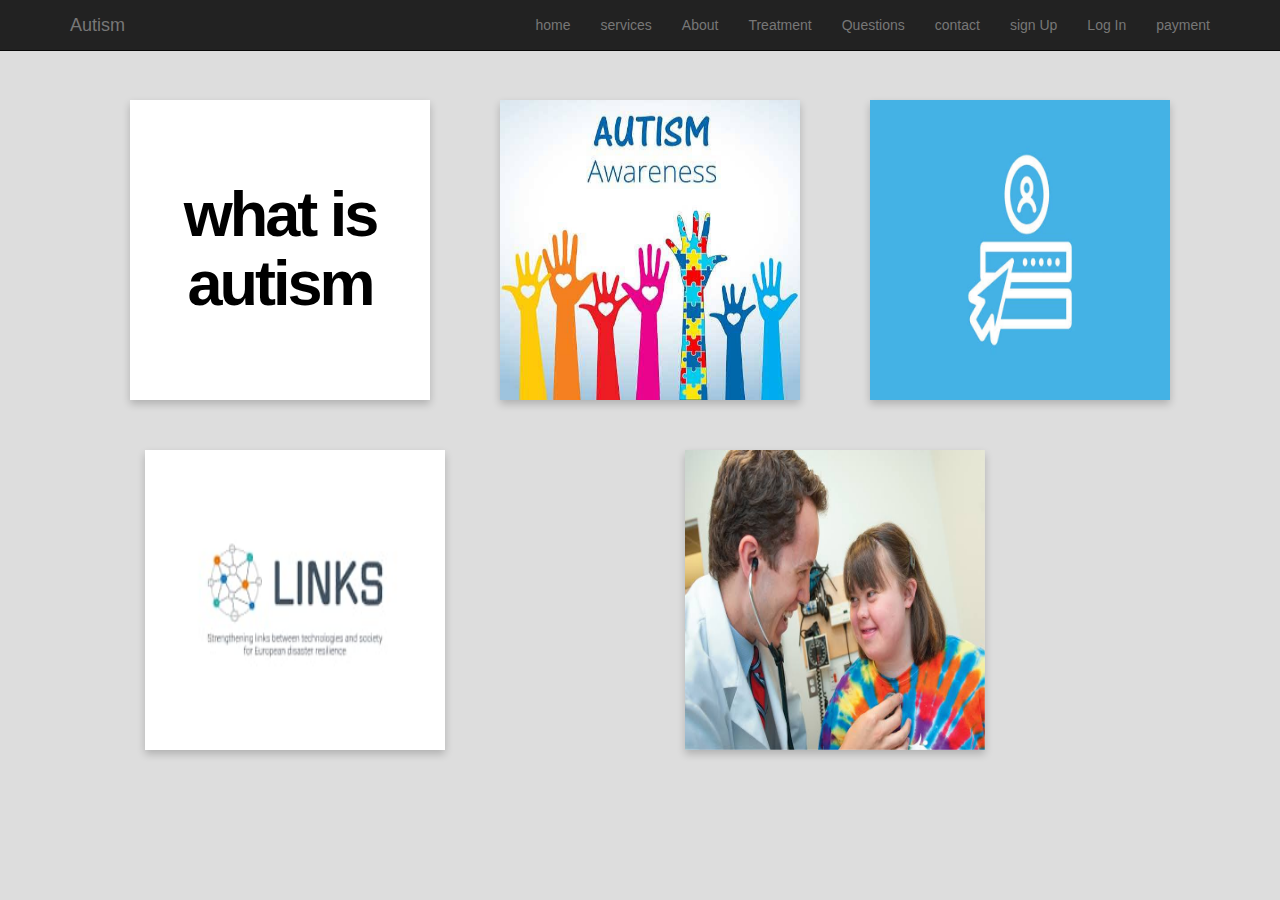
<file: about.html>
<!DOCTYPE html>
<html lang="en">
  <head>
    <meta charset="utf-8" />
    <meta name="viewport" content="width=device-width,initial-scale=1" />
    <meta http-equiv="X-UA-Compatible" content="IE-edge" />
    <title>graduation project</title>
    <link rel="stylesheet" href="css/bootstrap.min.css" />
    <link rel="stylesheet" href="css/style.css" />
  </head>
  <body>
    <!-- Strat NavBar -->
    <nav class="navbar navbar-inverse navbar-fixed-top">
      <div class="container">
        <!-- Start Brand And Toggle -->

        <button
          type="button"
          class="navbar-toggle collapsed"
          data-toggle="collapse"
          data-target="#axit-nav"
          aria-expanded="false"
        >
          <span class="sr-only">Toggle navigation</span>
          <span class="icon-bar"></span>
          <span class="icon-bar"></span>
          <span class="icon-bar"></span>
        </button>
        <a class="navbar-brand" href="#"> Autism</a>

        <!-- End Brand And Toggle -->

        <!-- Start Nav Links -->

        <div class="collapse navbar-collapse" id="axit-nav">
          <ul class="nav navbar-nav navbar-right">
            <li><a href="index.html">home</a></li>
            <li><a href="services.html">services</a></li>
            <li><a href="about.html">About</a></li>
            <li><a href="treatment.html">Treatment</a></li>
            <li><a href="qustions.html">Questions</a></li>
            <li><a href="contact.html">contact</a></li>
            <li><a href="sign.html">sign Up</a></li>
            <li><a href="log.html">Log In</a></li>
            <li><a href="payment.html">payment</a></li>
            <li role="separator" class="divider"></li>
          </ul>
        </div>

        <!-- End Nav Links -->
      </div>
      <!-- container -->
    </nav>

    <!-- End NavBar -->

    <!-- start About -->

    <div class="about">
      <div class="row">
        <div class="col-md-4">
          <div class="flip-card">
            <div class="flip-card-inner">
              <div class="flip-card-front">
                <h1 style="width: 300px; height: 300px">what is autism</h1>
              </div>
              <div class="flip-card-back">
                <p>
                  Autism spectrum disorder (ASD) is a broad term used to
                  describe a group of neurodevelopmental disorders. These
                  disorders are characterized by problems with communication and
                  social interaction. People with ASD often demonstrate
                  restricted, repetitive, and stereotyped interests or patterns
                  of behavior
                </p>
              </div>
            </div>
          </div>
        </div>
        <div class="col-md-4">
          <div class="flip-card">
            <div class="flip-card-inner">
              <div class="flip-card-front">
                <img
                  src="imgs/b.jpg"
                  alt="Avatar"
                  style="width: 300px; height: 300px"
                />
              </div>
              <div class="flip-card-back">
                <p>
                  This website contains important information about autism, its
                  causes, treatment, symptoms, and treatment methods for the
                  disease.
                </p>
              </div>
            </div>
          </div>
        </div>
        <div class="col-md-4">
          <div class="flip-card">
            <div class="flip-card-inner">
              <div class="flip-card-front">
                <img
                  src="imgs/c.jpg"
                  alt="Avatar"
                  style="width: 300px; height: 300px"
                />
              </div>
              <div class="flip-card-back">
                <p>
                  This website also contains login information where the user
                  logs in to the application and also contains a method for
                  paying the money for book an appoitement with the doctor for
                  autism its called payment
                </p>
              </div>
            </div>
          </div>
        </div>
      </div>

      <div class="col-md-6">
        <div class="flip-card">
          <div class="flip-card-inner">
            <div class="flip-card-front">
              <img
                src="imgs/d.jpg"
                alt="Avatar"
                style="width: 300px; height: 300px"
              />
            </div>
            <div class="flip-card-back">
              <p>
                In the autism website, there are links to awareness videos,
                whether from a doctor, specialists or those interested in
                treating autism patients. These videos educate them and
                introduce them to the special methods of treating this disease
                and ways to gradually get rid of it by going to rehabilitation
                schools that improve the psychological behavior of autistic
                patients and provide the appropriate environment for treatment
                Or gradually or permanently from this disease
              </p>
            </div>
          </div>
        </div>
      </div>

      <div class="col-md-6">
        <div class="flip-card">
          <div class="flip-card-inner">
            <div class="flip-card-front">
              <img
                src="imgs/f.jpg"
                alt="Avatar"
                style="width: 300px; height: 300px"
              />
            </div>
            <div class="flip-card-back">
              <p>
                It also contains a question system where the user (the autistic
                patient) answers these questions and through these questions we
                can evaluate it by reminding him of some tips and instructions
                and the doctor will follow up and write some medications to
                treat the patient
              </p>
            </div>
          </div>
        </div>
      </div>
    </div>

    <!-- End About -->

    <script src="js/jquery-1.12.4.min.js"></script>
    <script src="js/bootstrap.min.js"></script>
    <script src="js/main.js"></script>
  </body>
</html>
</file>
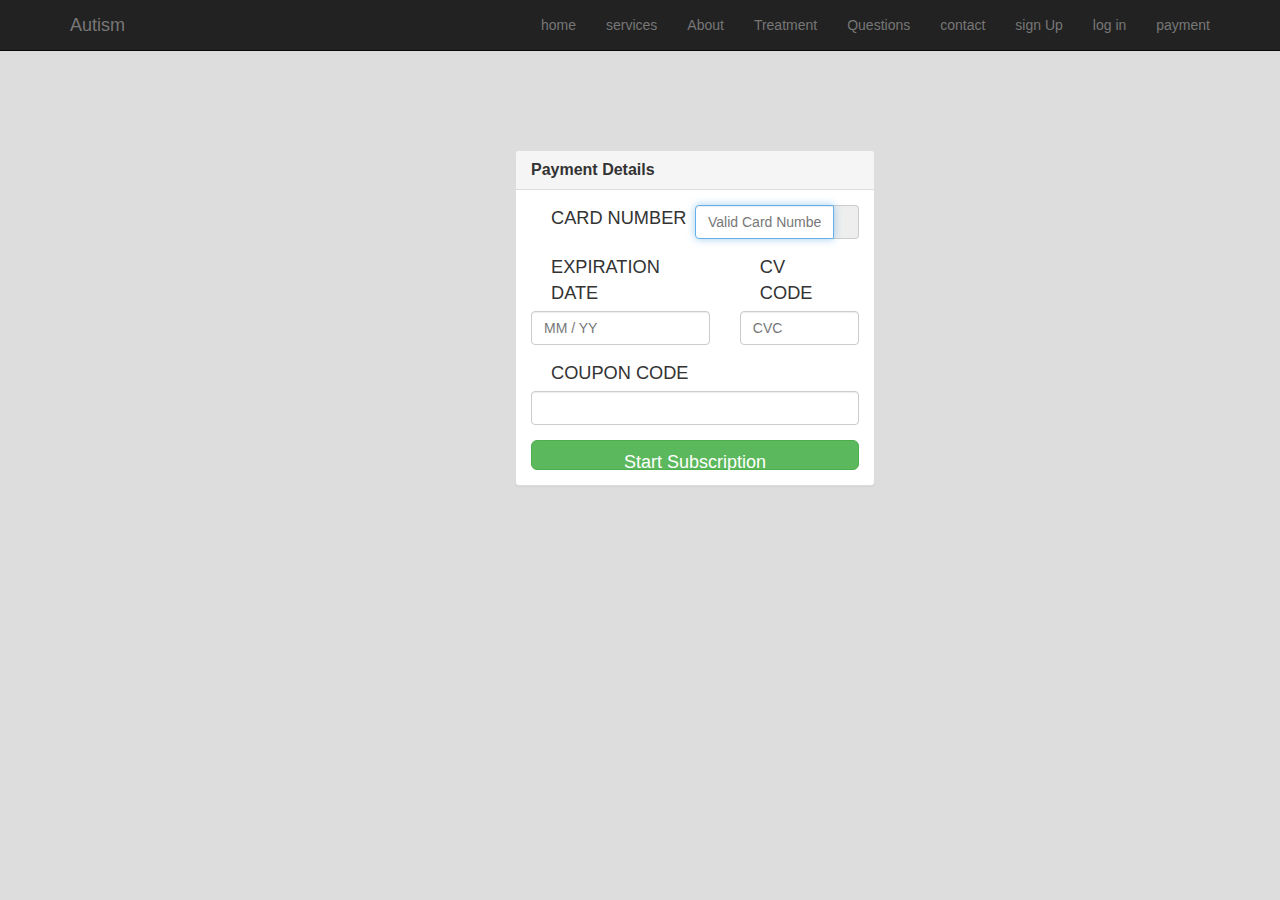
<file: payment.html>
<!DOCTYPE html>
<html lang="en">
  <head>
    <meta charset="utf-8" />
    <meta name="viewport" content="width=device-width,initial-scale=1" />
    <meta http-equiv="X-UA-Compatible" content="IE-edge" />
    <title>graduation project</title>
    <link rel="stylesheet" href="css/bootstrap.min.css" />
    <link rel="stylesheet" href="css/style.css" />
  </head>
  <body>
    <!-- Strat NavBar -->
    <nav class="navbar navbar-inverse navbar-fixed-top">
      <div class="container">
        <!-- Start Brand And Toggle -->

        <button
          type="button"
          class="navbar-toggle collapsed"
          data-toggle="collapse"
          data-target="#axit-nav"
          aria-expanded="false"
        >
          <span class="sr-only">Toggle navigation</span>
          <span class="icon-bar"></span>
          <span class="icon-bar"></span>
          <span class="icon-bar"></span>
        </button>
        <a class="navbar-brand" href="#"> Autism</a>

        <!-- End Brand And Toggle -->

        <!-- Start Nav Links -->

        <div class="collapse navbar-collapse" id="axit-nav">
          <ul class="nav navbar-nav navbar-right">
            <li><a href="index.html">home</a></li>
            <li><a href="services.html">services</a></li>
            <li><a href="about.html">About</a></li>
            <li><a href="treatment.html">Treatment</a></li>
            <li><a href="qustions.html">Questions</a></li>
            <li><a href="contact.html">contact</a></li>
            <li><a href="sign.html">sign Up</a></li>
            <li><a href="log.html">log in</a></li>
            <li><a href="payment.html">payment</a></li>
            <li role="separator" class="divider"></li>
          </ul>
        </div>

        <!-- End Nav Links -->
      </div>
      <!-- container -->
    </nav>

    <!-- End NavBar -->

    <!-- Start Payment -->

    <div class="pay container" style="margin-top: 150px; margin-left: 500px">
      <div class="row">
        <!-- You can make it whatever width you want. I'm making it full width
        on <= small devices and 4/12 page width on >= medium devices -->
        <div class="col-xs-12 col-md-4">
          <!-- CREDIT CARD FORM STARTS HERE -->

          <div class="panel panel-default credit-card-box">
            <div class="panel-heading display-table">
              <div class="row display-tr">
                <h3 class="panel-title display-td">Payment Details</h3>
                <div class="display-td">
                  <img class="img-responsive pull-right" />
                </div>
              </div>
            </div>
            <div class="panel-body">
              <form role="form" id="payment-form">
                <div class="row">
                  <div class="col-xs-12">
                    <div class="form-group">
                      <label for="cardNumber">CARD NUMBER</label>
                      <div class="input-group">
                        <input
                          type="tel"
                          class="form-control"
                          name="cardNumber"
                          placeholder="Valid Card Number"
                          autocomplete="cc-number"
                          required
                          autofocus
                        />
                        <span class="input-group-addon"
                          ><i class="fa fa-credit-card"></i
                        ></span>
                      </div>
                    </div>
                  </div>
                </div>
                <div class="row">
                  <div class="col-xs-7 col-md-7">
                    <div class="form-group">
                      <label for="cardExpiry"
                        ><span class="hidden-xs">EXPIRATION</span
                        ><span class="visible-xs-inline">EXP</span> DATE</label
                      >
                      <input
                        type="tel"
                        class="form-control"
                        name="cardExpiry"
                        placeholder="MM / YY"
                        autocomplete="cc-exp"
                        required
                      />
                    </div>
                  </div>
                  <div class="col-xs-5 col-md-5 pull-right">
                    <div class="form-group">
                      <label for="cardCVC">CV CODE</label>
                      <input
                        type="tel"
                        class="form-control"
                        name="cardCVC"
                        placeholder="CVC"
                        autocomplete="cc-csc"
                        required
                      />
                    </div>
                  </div>
                </div>
                <div class="row">
                  <div class="col-xs-12">
                    <div class="form-group">
                      <label for="couponCode">COUPON CODE</label>
                      <input
                        type="text"
                        class="form-control"
                        name="couponCode"
                      />
                    </div>
                  </div>
                </div>
                <div class="row">
                  <div class="col-xs-12">
                    <button
                      class="btn btn-success btn-lg btn-block"
                      type="submit"
                    >
                      Start Subscription
                    </button>
                  </div>
                </div>
                <div class="row" style="display: none">
                  <div class="col-xs-12">
                    <p class="payment-errors"></p>
                  </div>
                </div>
              </form>
            </div>
          </div>
          <!-- CREDIT CARD FORM ENDS HERE -->
        </div>
      </div>
    </div>

    <!--End payment -->

    <script src="js/jquery-1.12.4.min.js"></script>
    <script src="js/bootstrap.min.js"></script>
    <script src="js/main.js"></script>
  </body>
</html>
</file>
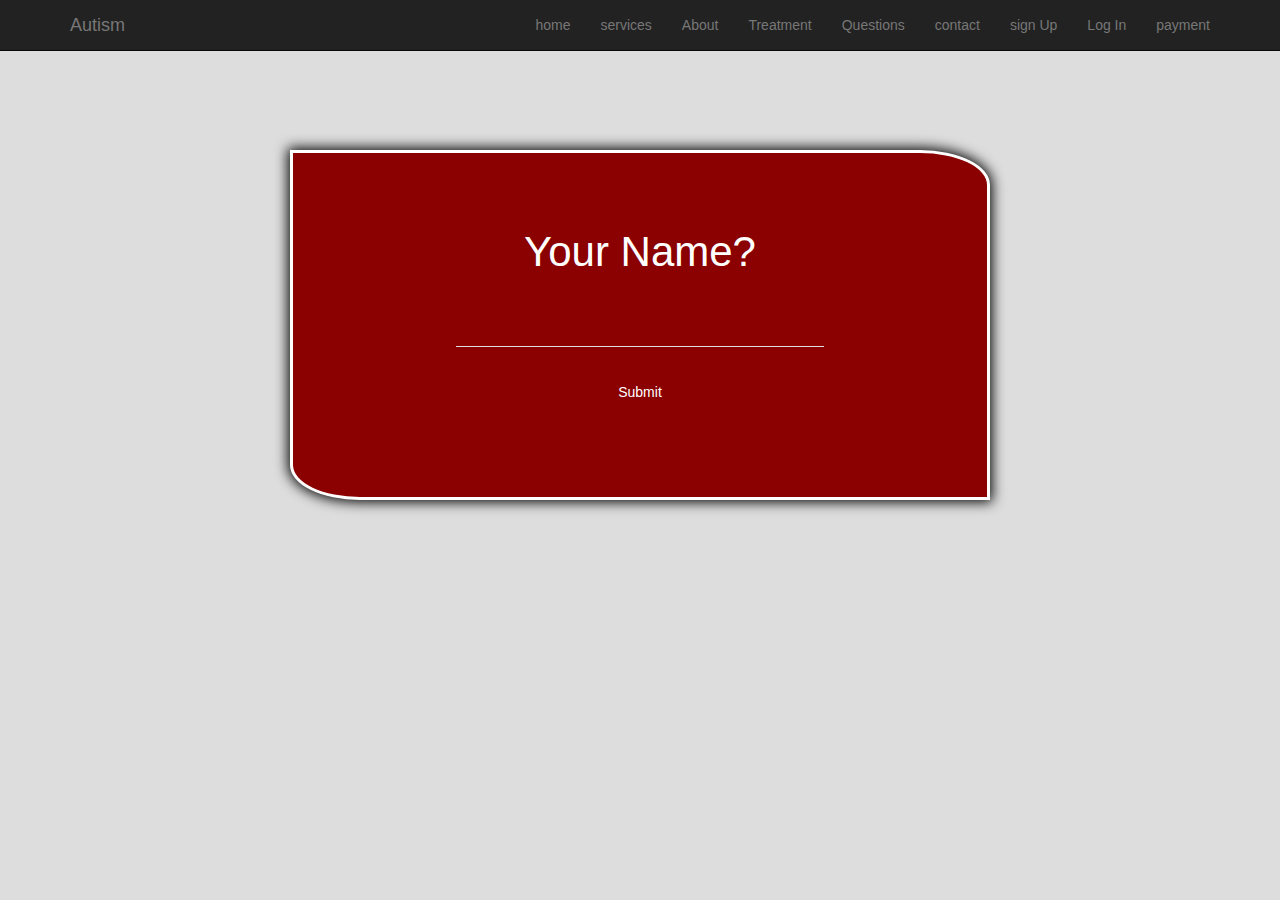
<file: qustions.html>
<!DOCTYPE html>
<html lang="en">
  <head>
    <meta charset="utf-8" />
    <meta name="viewport" content="width=device-width,initial-scale=1" />
    <meta http-equiv="X-UA-Compatible" content="IE-edge" />
    <title>graduation project</title>
    <link rel="stylesheet" href="css/bootstrap.min.css" />
    <link rel="stylesheet" href="css/style.css" />
  </head>
  <body>
    <!-- Strat NavBar -->
    <nav class="navbar navbar-inverse navbar-fixed-top">
      <div class="container">
        <!-- Start Brand And Toggle -->

        <button
          type="button"
          class="navbar-toggle collapsed"
          data-toggle="collapse"
          data-target="#axit-nav"
          aria-expanded="false"
        >
          <span class="sr-only">Toggle navigation</span>
          <span class="icon-bar"></span>
          <span class="icon-bar"></span>
          <span class="icon-bar"></span>
        </button>
        <a class="navbar-brand" href="#"> Autism</a>

        <!-- End Brand And Toggle -->

        <!-- Start Nav Links -->

        <div class="collapse navbar-collapse" id="axit-nav">
          <ul class="nav navbar-nav navbar-right">
            <li><a href="index.html">home</a></li>
            <li><a href="services.html">services</a></li>
            <li><a href="about.html">About</a></li>
            <li><a href="treatment.html">Treatment</a></li>
            <li><a href="qustions.html">Questions</a></li>
            <li><a href="contact.html">contact</a></li>
            <li><a href="sign.html">sign Up</a></li>
            <li><a href="log.html">Log In</a></li>
            <li><a href="payment.html">payment</a></li>
            <li role="separator" class="divider"></li>
          </ul>
        </div>

        <!-- End Nav Links -->
      </div>
      <!-- container -->
    </nav>

    <!-- End NavBar -->

    <!-- Qustions -->

    <div class="quiz-box-container">
      <div class="wrapper">
        <div class="quiz-box">
          <div class="name-box">
            <span>Your Name?</span>
            <br />
            <form id="name-form">
              <input type="text" id="name-input-box" />
              <br />
              <button type="submit" id="name-submit-button">Submit</button>
            </form>
          </div>
          <div id="question-box"></div>
          <div id="result">
            <div class="score-label">
              <h1><i class="smiley"></i></h1>
            </div>
            <div>
              <div class="score-detail">
                <h3></h3>
              </div>
              <div class="chart">
                <div class="percentage" data-percent="100">
                  <span></span><sup>%</sup>
                </div>
              </div>
              <h3 class="message"></h3>
            </div>
          </div>
          <div id="result-stats">
            <table>
              <tr>
                <th>Question</th>
                <th>You Selected</th>
                <th>Correct Answer</th>
              </tr>
            </table>
          </div>
          <div class="navigation-buttons">
            <button id="prevButton">Previous</button>
            <button id="nextButton">Next</button>
            <button id="submitButton">Submit</button>
            <button id="resultButton">Results</button>
          </div>
        </div>
      </div>
    </div>

    <!-- Qustions -->
    <script src="js/jquery-1.12.4.min.js"></script>
    <script src="js/bootstrap.min.js"></script>
    <script src="js/main.js"></script>
  </body>
</html>
</file>
<file: css/style.css>
/* Start Global Rulez */
body{
    
    font-family: 'Open Sans', sans-serif;
    overflow-x: hidden;
    background-color: #DDD
}
/* End Global Rulez */

/* Start Header */

.services{
    background:url('../imgs/f.jpg') no-repeat top center;
    background-size: cover;
    min-height:100vh;
    position:relative;
    color:#fff;
    background-attachment: fixed;
   
}

.services .overlay{
    
    position: absolute;
    width:100%;
    height:100%;
    top:0;
    left:0;
    background: rgba(0,0,0,.7);
}
services .centering-vh{
margin-top:25vh    
}

.services h1{
    font-weight:bold;
    font-size:60px
}

.services h1 span{
    font-weight:normal;
    color:#9e2e2e
}
.services .lead
{
    font-size:20px;
    color:#c1bcbc
}

.services p:nth-of-type(2)
{
 color:#ccc5c5;
 font-weight: 200;
    margin-bottom: 30px
}

.services .lead:after{
    content:'';
    display: none;
    width:60px;
    height:2px;
    background-color:#fff;
    margin:15px 0;
    
}
.services  a{
    background: transparent;
    border:2px solid #c1bcbc;
    padding:5px 15px;
    margin-top:20px;
    transition: .5s;
    margin-right: 10px;
    text-decoration: none;
    color: #fff
}
.services  a:hover{
    background: black;
     border:2px solid black;
}
/* End Header */

/* Start Services */
.header{
    background:url('../imgs/nathan-anderson-FHiJWoBodrs-unsplash.jpg') no-repeat top center;
    background-size: cover;
    min-height:100vh;
    position:relative;
    color:#fff;
    background-attachment: fixed;
  
}

.header .overlay{
    
    position: absolute;
    width:100%;
    height:100%;
    top:0;
    left:0;
    background: rgba(0,0,0,.7);
}
header .centering-vh{
margin-top:25vh    
}

.header h1{
    font-weight:bold;
    font-size:60px
}

.header h1 span{
    font-weight:normal;
    color:#9e2e2e
}
.header .lead
{
    font-size:30px;
    color:#c1bcbc
}

.header p:nth-of-type(2)
{
 color:#ccc5c5;
 font-weight: 200;
    margin-bottom: 30px
}

.header .lead:after{
    content:'';
    display: block;
    width:60px;
    height:2px;
    background-color:#fff;
    margin:15px 0;
}
.header  a{
    background: transparent;
    border:2px solid #c1bcbc;
    padding:5px 15px;
    margin-top:20px;
    transition: .5s;
    margin-right: 10px;
    text-decoration: none;
    color: #fff
}
.header  a:hover{
    background: black;
     border:2px solid black;
}

/* End Services */

/* Start About */

.about{
    margin-top: 100px;
    margin-bottom: 100px;
    margin-left: 100px;
    margin-right: 100px
}

.flip-card {
  background-color: transparent;
  width: 300px;
  height: 300px;
  perspective: 1000px;
  margin-bottom: 50px;
  margin-left: 30px;
    
}

.flip-card-inner {
  position: relative;
  width: 100%;
  height: 100%;
  text-align: center;
  transition: transform 0.6s;
  transform-style: preserve-3d;
  box-shadow: 0 4px 8px 0 rgba(0,0,0,0.2);
}

.flip-card:hover .flip-card-inner {
  transform: rotateY(180deg);
}

.flip-card-front, .flip-card-back {
  position: absolute;
  width: 100%;
  height: 100%;
  backface-visibility: hidden;
}

.flip-card-front {
  background-color: #fff;
  color: black;
}
.flip-card-front h1{
    color: #000000;
    font-size: 63px;
    margin-top: 80px;
    text-align: center;
    font-weight: bold;
}
.flip-card-back {
  background-color: #2980b9;
  color: white;
  transform: rotateY(180deg);
  display: flex;
  align-items: center

}
.flip-card-back p{
    font-size: 15pz;
    font-weight: bold;
    text-align: center;

}
/* End About */

/* Start Videos */
.video {
margin: 30px 50px;
}

.video .disc-video h2{
font-size: 37px;
    cursor: pointer;
    color: #b64008;
    text-transform: capitalize
    
}
.video .disc-video p{
    font-size: 16px;
    color:#073f5a;
    background-color: #b89595;
    padding: 20px;
    border-radius: 15px;
    
}
/* end Videos */

/* Strat Form */
.alert{
    margin-bottom: 10px
}
.alert-dismissible .btn-close{
  top:-19px;
  right: -14px;
} 
h1{
    font-family:  'Raleway', sans-serif;
    font-weight: 900;
    font-size: 50px;
    letter-spacing: -3px;
    color: #757575;
    margin-top: 60px
}
.contact{
    max-width: 450px;
    margin: 20px auto;
}
.contact .form-group{
    position: relative
}
.contact input{
    padding-left:36px
}
.contact input,
.contact textarea{
    margin-bottom: 10px
}
.contact textarea{
    height: 180px
}
.contact input:not([type='submit']) +i{
    height: 0;
    float: left;
    position: relative;
    top:-35px;
    left: 10px;
    color: #999;  
}
.contact .asterisx{
    color:red;
    height: 0;
    font-size:22px;
    position: absolute;
    right: 10px;
    top:6px
}
.contact .send{
    display: block;
    position: relative;
    top: -36px;
    left: 7px;
    color: #fff
}
.contact .custom-alert{
    padding: 5px 10px;
    display: none
}
  
/* End Form */

/* Start Sign and lognin */
.login{
    padding: 47px 30px;
    background-color: #f3f0f0;
    width: 38%;
    height: 41%;
    margin:  auto;
    border-radius: 20px;
    margin-top: 100px;
    margin-bottom: 40px
    
}
.login .login-fields{
    display: grid
}
.login .login-fields label{
    padding-bottom: 10px;
    color: #8e8787
}
.login .login-fields input{
    width: 100%;
    padding: 12px;
    margin-bottom: 15px;
    border: 1px solid #d2d0d0;
    background-color: rgba(218,218,218,.19);
    outline: none;
    height: 40px;
    color: #908585;
    border-radius: 4px;
}
.login .login-fields input:not([type='submit']):focus::-webkit-input-placeholder{
    opacity: 0;
    transition: .3s
}
.login .login-info{
    display: flex
}
.login .login-info p{
    color:#8e8787;
    padding-right: 10px
}
.login .login-info a{
    text-decoration: none;
    color:#f84e62;
    font-weight: bold;
    font-size:17px
}
.login button{
background-color: #fff;
    text-align: center;
    border-radius: 50px;
    width: 162px;
    line-height: 30px;
    font-size: 16px;
    background: transparent;
    font-weight: 400;
    transition: 0.5s;
    color: #f84e62;
    border: 2px solid #f84e62;
}
.login button:hover{
        background: -webkit-linear-gradient(right,rgba(253,130,86,1),rgba(247,75,98,1));
    color: #fff
}
/* End sign and login */

/* Start payment */

/* CSS for Credit Card Payment form */
.credit-card-box .panel-title {
    display: inline;
    font-weight: bold;
    
}
.credit-card-box .form-control.error {
    border-color: red;
    outline: 0;
    box-shadow: inset 0 1px 1px rgba(0,0,0,0.075),0 0 8px rgba(255,0,0,0.6);
}
.credit-card-box label.error {
  font-weight: bold;
  color: red;
  padding: 2px 8px;
  margin-top: 2px;
}
.credit-card-box .payment-errors {
  font-weight: bold;
  color: red;
  padding: 2px 8px;
  margin-top: 2px;
}
.credit-card-box label {
    display: block;
}
/* The old "center div vertically" hack */
.credit-card-box .display-table {
    display: table;
}
.credit-card-box .display-tr {
    display: table-row;
}
.credit-card-box .display-td {
    display: table-cell;
    vertical-align: middle;
    width: 50%;
}
/* Just looks nicer */
.credit-card-box .panel-heading img {
    min-width: 180px;
}

/* Start Qustions */
html {
    text-rendering: optimizeLegibility !important;
    -webkit-font-smoothing: antialiased !important;
}

quiz-box-container {
  background-color: rgb(17, 17, 17);
  font-family: 'Roboto Slab';
  color:#fff;
}

.wrapper {
  height: 350px;
  width: 700px;
  margin: 150px auto;
    
}

.quiz-box {
    height: 100%;
    border: 3px solid rgba(255, 255, 255, 1);
    background-color:darkred;
    border-radius: 0px 10%;
    box-shadow: 0px 0px 13px 2px rgb(0, 0, 0);
}

.navigation-buttons {
  text-align: center;
  padding: 10px 0px;
  float: right;
}

.name-box {
  text-align: center;
  padding: 10%;
  height: 100%;
}

.name-box span {
  font-weight: 500;
  font-size: 3em;
}

#name-input-box {
  height: 45px;
  padding: 0;
  margin-top: 20px;
  font: 400 3rem 'Roboto Slab';
  letter-spacing: 0.025em;
  border: none;
  background: transparent;
  text-align: center;
  outline: none;
  border-bottom: solid thin rgba(238, 238, 238, 0.12);
}

button {
  border: none;
  width: 100px;
  height: 30px;
  text-align: center;
  border-radius: 0px 10px;
  background: transparent;
  outline: none;
}

button:hover {
  cursor: pointer;
  border: 2px solid #fff;
  border-radius: 0px 10px;
}

button:disabled{
  display:none;
}

#name-submit-button {
  margin-top: 30px;
}

.quiz {
  height: 100%;
  padding: 10px;
}

#question h2 {
  font-weight: 600;
  padding: 20px;
}

.options {
  height: 70%;
  height: 100%;
  padding-left: 20px;
}

.options label {
  width: 49%;
}


/* Radio Button*/

@-webkit-keyframes click-wave {
  0% {
    height: 40px;
    width: 40px;
    opacity: 0.35;
    position: relative;
    outline: none;
  }
  100% {
    height: 200px;
    width: 200px;
    margin-left: -80px;
    margin-top: -80px;
    opacity: 0;
    outline: none;
  }
}

@-moz-keyframes click-wave {
  0% {
    height: 40px;
    width: 40px;
    opacity: 0.35;
    position: relative;
    outline: none;
  }
  100% {
    height: 200px;
    width: 200px;
    margin-left: -80px;
    margin-top: -80px;
    opacity: 0;
    outline: none;
  }
}

@keyframes click-wave {
  0% {
    height: 40px;
    width: 40px;
    opacity: 0.35;
    position: relative;
    outline: none;
  }
  100% {
    height: 200px;
    width: 200px;
    margin-left: -80px;
    margin-top: -80px;
    opacity: 0;
    outline: none;
  }
}

.option-input {
  -webkit-appearance: none;
  -moz-appearance: none;
  -ms-appearance: none;
  -o-appearance: none;
  appearance: none;
  position: relative;
  right: 0;
  bottom: 0;
  left: 0;
  height: 40px;
  width: 40px;
  top: 13px;
  -webkit-transition: all 0.15s ease-out 0s;
  -moz-transition: all 0.15s ease-out 0s;
  transition: all 0.15s ease-out 0s;
  border: none;
  color: black;
  cursor: pointer;
  display: inline-block;
  margin-right: 0.5rem;
  outline: none;
  position: relative;
  z-index: 1000;
}

.option-input:hover {
  background: #9faab7;
  outline: none;
}

.option-input:checked {
  background: black;
}

.option-input:checked::before {
  height: 40px;
  width: 40px;
  position: absolute;
  content: '\2713';
  display: inline-block;
  font-size: 26.66667px;
  text-align: center;
  line-height: 40px;
}

.option-input:checked::after {
  -webkit-animation: click-wave 0.65s;
  -moz-animation: click-wave 0.65s;
  animation: click-wave 0.65s;
  background: white;
  content: '';
  display: block;
  position: relative;
  z-index: 100;
}

.option-input.radio {
  border-radius: 50%;
  outline: none !important;
  margin-right: 10px;
  border: 2px solid #fff;
}

.option-input.radio::after {
  border-radius: 50%;
  outline: none;
}

label {
  display: inline-block;
  width: 50%;
  float: left;
  padding-left: 20px;
  font-weight: 500;
  font-size: 1.3em;
}

/*Pie chart style starts*/


.score-detail,.chart {
    display: inline-block;
    width: 49%;
    text-align: center;
    vertical-align: top;
    margin-top:10px;
}


.easyPieChart {
  position: relative;
  text-align: center;
}
.easyPieChart canvas {
  position: absolute;
  top: 0;
  left: 0;
}

.percentage,
.label {
  margin-bottom: 0.5em;
  text-align: center;
  font-weight: 100;
}

.percentage {
  font-size: 17px;
}

sup {
  top: -0.2em;
  margin-left: 1px;
}

.ctrl {
  position: absolute;
  right: 10px;
  top: 5px;
  color: #c4cdcc;
  word-spacing: 5px;
}

/*Pie chart style ends*/

#result{
  padding:10px;
  height:100%;
}
#result .score-label h1{
  font-weight:600;
}
#result .score-label h1 i{
  margin-left:10px;
}
#result .score-label h1,#result .message{
  text-align:center;
}

#result .score-detail h3{
  margin-top: 19px;
  padding-left: 15px;
}

#result-stats{
  padding:20px;
}

table, td, th {
  padding:10px;
}
table {
    border-collapse: collapse;
    width: 100%;
}
table td .grey{
  color:rgba(255, 255, 255, 0.47);
}
th {
    text-align: left;
  font-size:1.2em;
}
#result-stats .fa{
  margin-right:5px;
}

#result-stats .fa-check-circle{
  color:#06ff00;
}
#result-stats .fa-times-circle{
  color:#ff3d00;
}
/* End Qustions */










/* end payment */
</file>
